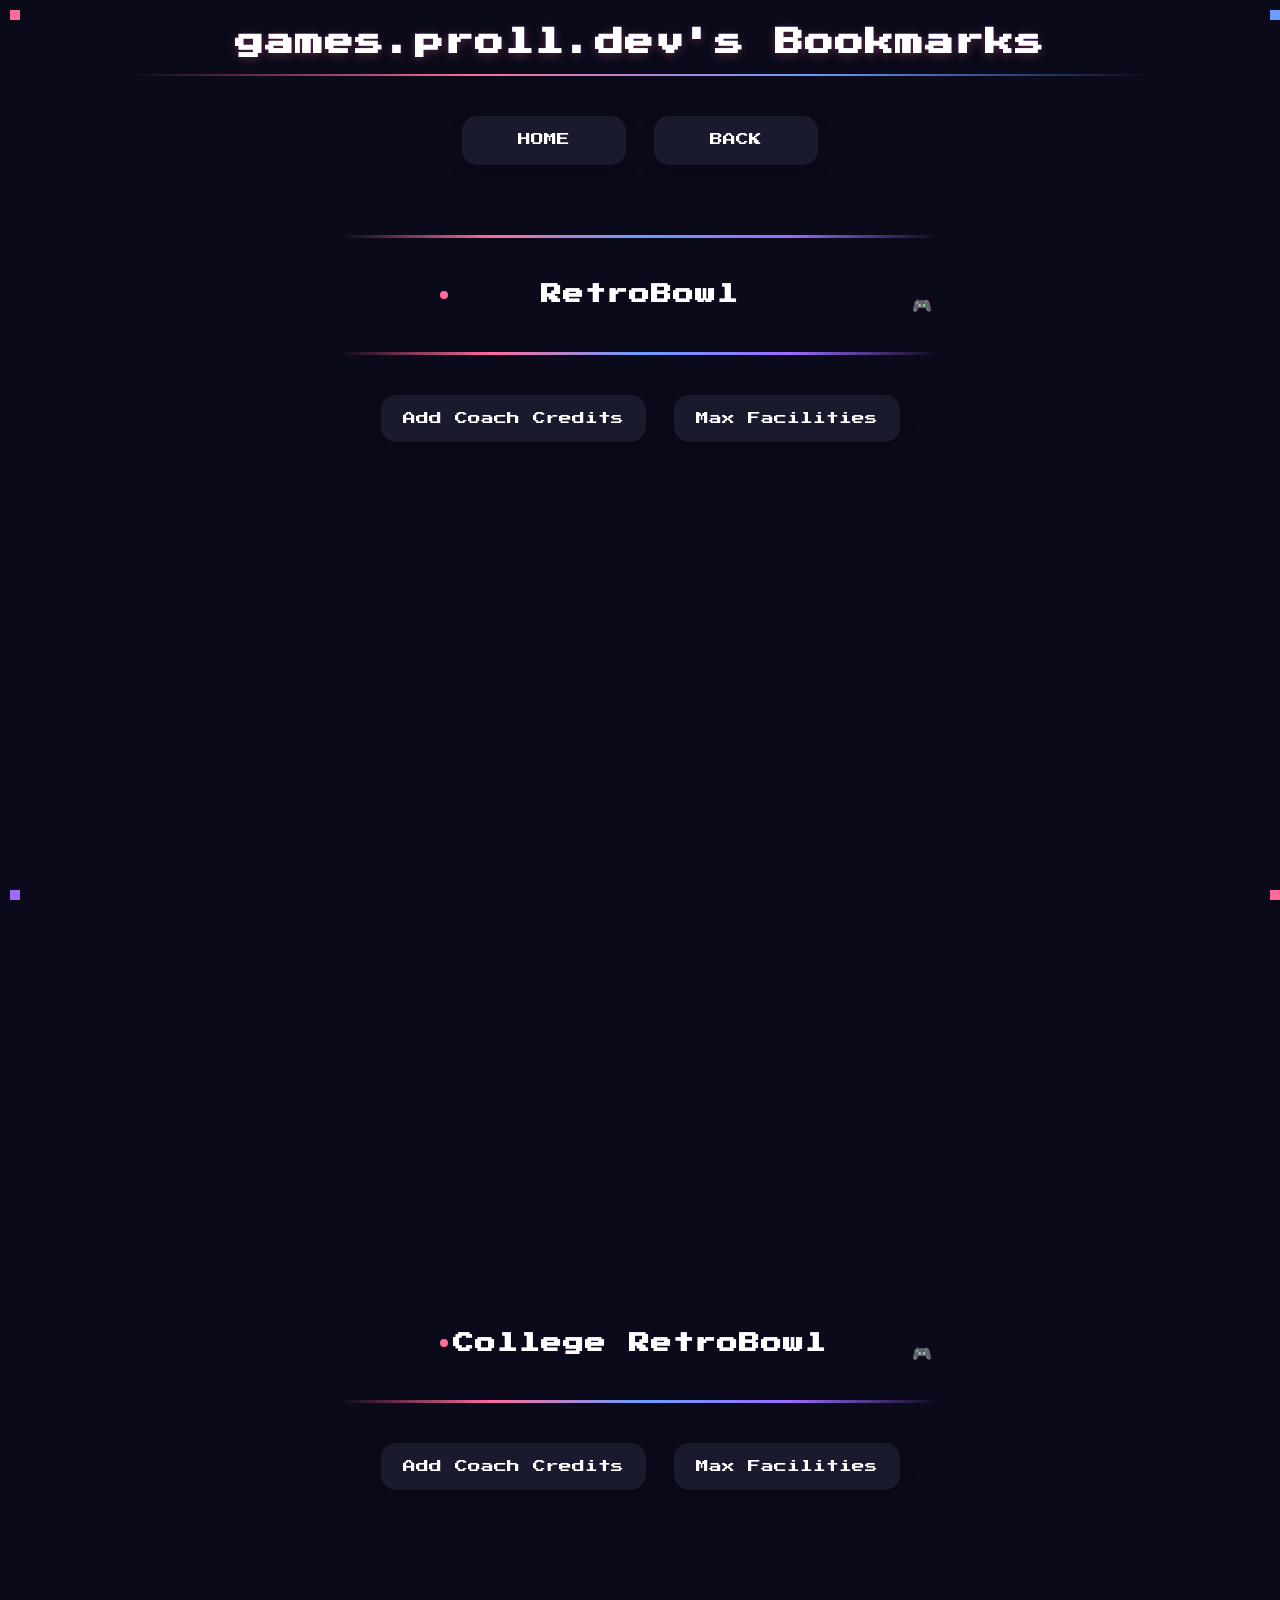
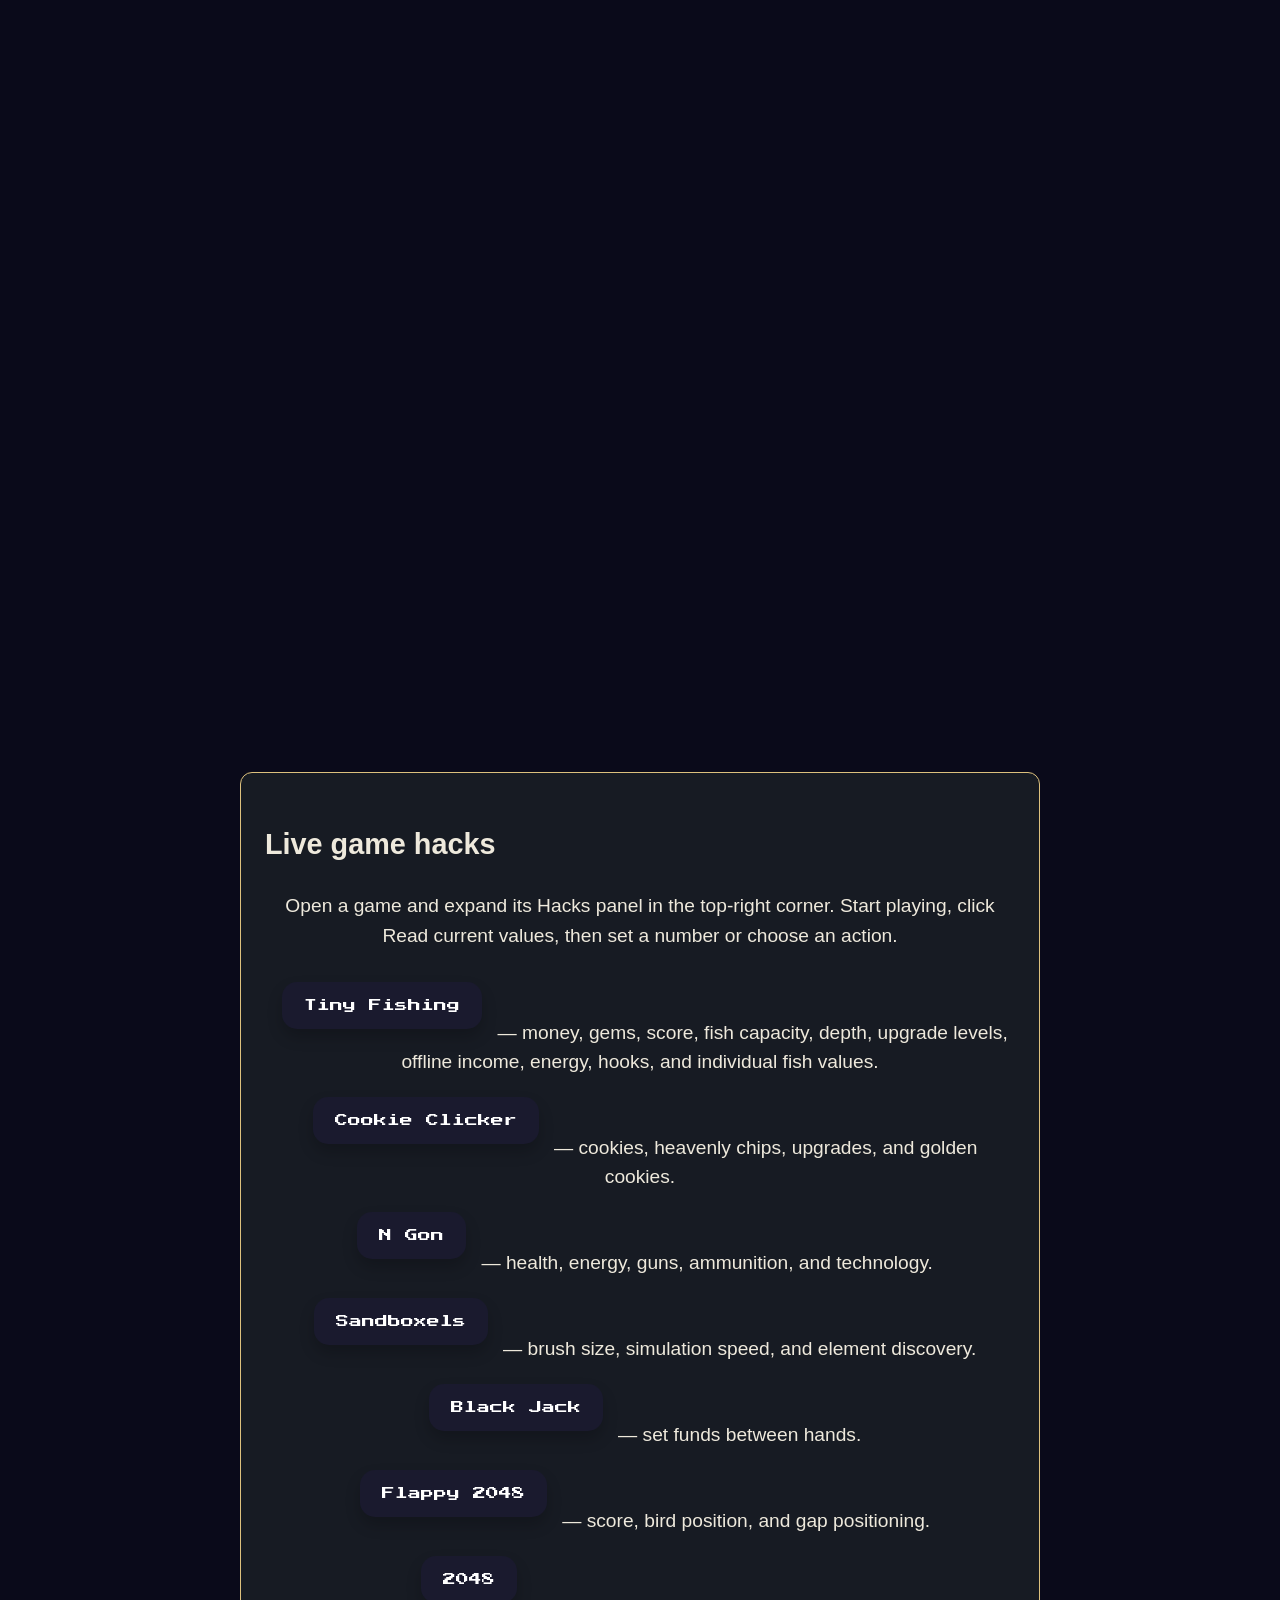
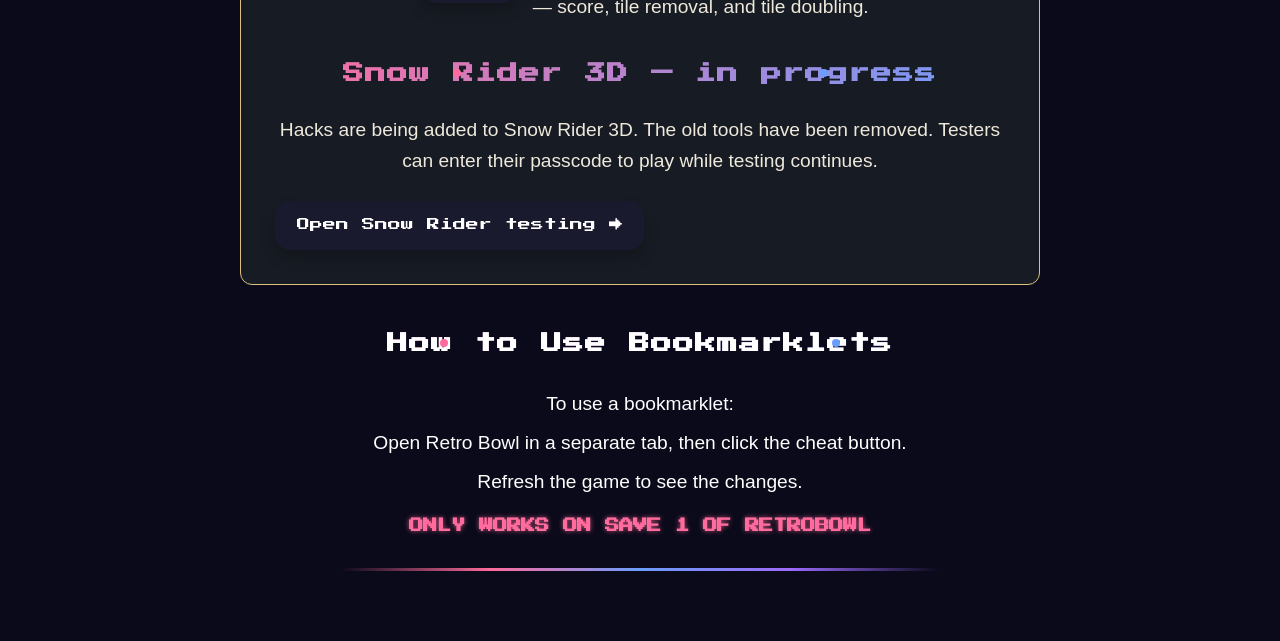
<file: bookmarks/index.html>
<!DOCTYPE NETSCAPE-Bookmark-file-1>
<META HTTP-EQUIV="Content-Type" CONTENT="text/html; charset=UTF-8">
<TITLE>Bookmarks Cheats By Martins</TITLE>

<H1 style="text-align: center; color: white; background-color: #333; padding: 20px; margin: 0;">games.proll.dev's Bookmarks</H1>

<div style="text-align: center; padding: 20px 0; background-color: #0a0a1a;">
    <a href="/" style="min-width: 120px;">HOME</a>
    <a href="javascript:history.back()" style="min-width: 120px;">BACK</a>
</div>

<DL style="color: white; font-family: Arial, sans-serif; min-height: 100vh;">
    <p style="text-align: center;">
        <DT>
            <H3 ADD_DATE="1711831621" LAST_MODIFIED="1726803204" PERSONAL_TOOLBAR_FOLDER="true" style="text-align: center; color: white;">RetroBowl</H3>
            <DL>
                <p style="text-align: center;">
                    <DT>
                        <ul style="list-style-type: none; padding: 0; text-align: center;">
                            <li>
                                <a href="javascript:(function() { 
                                       let saveDataKey='RetroBowl.0.savedata.ini'; 
                                       let saveData=localStorage.getItem(saveDataKey); 
                                       if (saveData) { 
                                           let credits = prompt('Enter the amount of coach credits to add:'); 
                                           if (credits !== null && !isNaN(credits) && credits.trim() !== '') { 
                                               let currentCredits = parseInt(saveData.match(/coach_credit=&quot;(\d+)&quot;/)[1]);
                                               let updatedCredits = currentCredits + parseInt(credits);
                                               let updatedSaveData = saveData.replace(/coach_credit=&quot;\d+&quot;/, 'coach_credit=&quot;' + updatedCredits + '&quot;'); 
                                               localStorage.setItem(saveDataKey, updatedSaveData); 
                                               alert('Coach credits updated to ' + updatedCredits + '! Refresh to see changes. proll.dev'); 
                                           } else { 
                                               alert('Invalid input. Please enter a valid number.'); 
                                           } 
                                       } else { 
                                           alert('Error. Please open Retro Bowl in a new tab and then click the button.'); 
                                       } 
                                   })();">Add Coach Credits</a>
                                <a href="javascript:(function() { 
                                       let saveDataKey='RetroBowl.0.savedata.ini'; 
                                       let saveData=localStorage.getItem(saveDataKey); 
                                       if (saveData) { 
                                           let updatedSaveData = saveData
                                               .replace(/facility_stadium=&quot;\d+&quot;/, 'facility_stadium=&quot;10&quot;')
                                               .replace(/facility_training=&quot;\d+&quot;/, 'facility_training=&quot;10&quot;')
                                               .replace(/facility_rehab=&quot;\d+&quot;/, 'facility_rehab=&quot;10&quot;');
                                           localStorage.setItem(saveDataKey, updatedSaveData); 
                                           alert('Facility levels maxed! proll.dev. Refresh to see changes.'); 
                                       } else { 
                                           alert('Error. Please open Retro Bowl in a new tab and then click the button.'); 
                                       } 
                                   })();">Max Facilities</a>
                            </li>
                        </ul>
                    </DT>
                </p>
            </DL>
            <H3 ADD_DATE="1711831621" LAST_MODIFIED="1726803204" PERSONAL_TOOLBAR_FOLDER="true" style="text-align: center; color: white;">College RetroBowl</H3>
            <DL>
                <p style="text-align: center;">
                    <DT>
                        <ul style="list-style-type: none; padding: 0; text-align: center;">
                            <li>
                                <a href="javascript:(function() { 
                                       let saveDataKey='RetroBowlCollege.0.savedata.ini'; 
                                       let saveData=localStorage.getItem(saveDataKey); 
                                       if (saveData) { 
                                           let credits = prompt('Enter the amount of coach credits to add:'); 
                                           if (credits !== null && !isNaN(credits) && credits.trim() !== '') { 
                                               let currentCredits = parseInt(saveData.match(/coach_credit=&quot;(\d+)&quot;/)[1]);
                                               let updatedCredits = currentCredits + parseInt(credits);
                                               let updatedSaveData = saveData.replace(/coach_credit=&quot;\d+&quot;/, 'coach_credit=&quot;' + updatedCredits + '&quot;'); 
                                               localStorage.setItem(saveDataKey, updatedSaveData); 
                                               alert('Coach credits updated to ' + updatedCredits + '! Refresh to see changes. proll.dev'); 
                                           } else { 
                                               alert('Invalid input. Please enter a valid number.'); 
                                           } 
                                       } else { 
                                           alert('Error. Please open Retro Bowl in a new tab and then click the button.'); 
                                       } 
                                   })();">Add Coach Credits</a>
                                <a href="javascript:(function() { 
                                       let saveDataKey='RetroBowlCollege.0.savedata.ini'; 
                                       let saveData=localStorage.getItem(saveDataKey); 
                                       if (saveData) { 
                                           let updatedSaveData = saveData
                                               .replace(/facility_stadium=&quot;\d+&quot;/, 'facility_stadium=&quot;10&quot;')
                                               .replace(/facility_training=&quot;\d+&quot;/, 'facility_training=&quot;10&quot;')
                                               .replace(/facility_rehab=&quot;\d+&quot;/, 'facility_rehab=&quot;10&quot;');
                                           localStorage.setItem(saveDataKey, updatedSaveData); 
                                           alert('Facility levels maxed! proll.dev. Refresh to see changes.'); 
                                       } else { 
                                           alert('Error. Please open Retro Bowl in a new tab and then click the button.'); 
                                       } 
                                   })();">Max Facilities</a>
                            </li>
                        </ul>
                    </DT>
                </p>
            </DL>
            <section style="max-width:760px;margin:32px auto;padding:24px;border:1px solid #ddc17d;border-radius:12px;background:#171b23;color:#eee9dc;">
                <h2>Live game hacks</h2>
                <p>Open a game and expand its Hacks panel in the top-right corner. Start playing, click Read current values, then set a number or choose an action.</p>
                <ul>
                    <li><a href="/g/tinyfishing/">Tiny Fishing</a> — money, gems, score, fish capacity, depth, upgrade levels, offline income, energy, hooks, and individual fish values.</li>
                    <li><a href="/g/cookieclicker/">Cookie Clicker</a> — cookies, heavenly chips, upgrades, and golden cookies.</li>
                    <li><a href="/g/ngon/">N Gon</a> — health, energy, guns, ammunition, and technology.</li>
                    <li><a href="/g/sandboxels/">Sandboxels</a> — brush size, simulation speed, and element discovery.</li>
                    <li><a href="/g/blackjack/">Black Jack</a> — set funds between hands.</li>
                    <li><a href="/g/flappy-2048/">Flappy 2048</a> — score, bird position, and gap positioning.</li>
                    <li><a href="/g/2048/">2048</a> — score, tile removal, and tile doubling.</li>
                </ul>
                <h3>Snow Rider 3D — in progress</h3>
                <p>Hacks are being added to Snow Rider 3D. The old tools have been removed. Testers can enter their passcode to play while testing continues.</p>
                <a href="/g/snowrider3d/">Open Snow Rider testing →</a>
            </section>
            <p style="text-align: center;">
                <H3 style="text-align: center; color: white;">How to Use Bookmarklets</H3>
                <ul style="list-style-type: none; padding: 0; text-align: center;">
                    <li>To use a bookmarklet:</li>
                    <li>Open Retro Bowl in a separate tab, then click the cheat button.</li>
                    <li>Refresh the game to see the changes.</li>
                    <li style="color: red;">ONLY WORKS ON SAVE 1 OF RETROBOWL</li>
                </ul>
            </p>
        </DT>
    </p>

    <style>
        @import url("https://fonts.googleapis.com/css2?family=Press+Start+2P&family=VT323&display=swap");

        :root {
            --bg-primary: #0a0a1a;
            --bg-secondary: #1a1a2e;
            --bg-tertiary: #25253a;
            --accent-pink: #ff6b9d;
            --accent-blue: #6b9dff;
            --accent-purple: #9d6bff;
            --text-primary: #ffffff;
            --text-secondary: #c0c0d0;
            --shadow-md: 0 8px 15px rgba(0, 0, 0, 0.2);
            --transition-normal: 0.3s cubic-bezier(0.2, 0.8, 0.2, 1);
        }

        body {
            background-color: var(--bg-primary);
            color: var(--text-primary);
            margin: 0;
            min-height: 100vh;
            font-family: "VT323", monospace;
            font-size: 1.2rem;
            line-height: 1.6;
            position: relative;
        }

        body:after {
            content: '';
            position: fixed;
            top: 0;
            left: 0;
            width: 100%;
            height: 100%;
            pointer-events: none;
            background: url('https://www.transparenttextures.com/patterns/stardust.png');
            opacity: 0.1;
            z-index: -1;
        }

        H1 {
            text-align: center;
            background: linear-gradient(135deg, var(--accent-pink), var(--accent-blue), var(--accent-purple));
            -webkit-background-clip: text;
            background-clip: text;
            color: transparent;
            text-shadow: 0 2px 10px rgba(255, 107, 157, 0.3);
            letter-spacing: 1px;
            padding: 30px;
            margin: 0;
            font-family: "Press Start 2P", cursive;
            font-size: 1.8rem;
            position: relative;
        }

        H1:after {
            content: "";
            position: absolute;
            bottom: 10px;
            left: 50%;
            transform: translateX(-50%);
            width: 80%;
            height: 2px;
            background: linear-gradient(90deg, transparent, var(--accent-pink), var(--accent-blue), transparent);
        }

        H3 {
            text-align: center;
            background: linear-gradient(135deg, var(--accent-pink), var(--accent-blue));
            -webkit-background-clip: text;
            background-clip: text;
            color: transparent;
            font-family: "Press Start 2P", cursive;
            font-size: 1.3rem;
            letter-spacing: 1px;
            margin: 25px 0 15px;
            padding: 10px;
            position: relative;
        }

        H3:before, H3:after {
            content: "";
            position: absolute;
            width: 8px;
            height: 8px;
            border-radius: 50%;
            top: 50%;
            transform: translateY(-50%);
        }

        H3:before {
            left: 25%;
            background: var(--accent-pink);
        }

        H3:after {
            right: 25%;
            background: var(--accent-blue);
        }

        DL {
            color: var(--text-primary);
            font-family: "VT323", monospace;
            min-height: 100vh;
            padding: 0 20px 40px;
            max-width: 800px;
            margin: 0 auto;
        }

        p {
            text-align: center;
            margin: 15px 0;
        }

        ul {
            list-style-type: none;
            padding: 0;
            text-align: center;
            margin: 20px 0;
        }

        li {
            margin: 10px 0;
            font-size: 1.2rem;
            line-height: 1.5;
        }

        li[style*="color: red"] {
            color: var(--accent-pink) !important;
            font-weight: bold;
            font-family: "Press Start 2P", cursive;
            font-size: 0.9rem;
            margin-top: 20px;
            text-shadow: 0 0 5px rgba(255, 107, 157, 0.7);
        }

        a {
            color: var(--text-primary) !important;
            text-decoration: none;
            padding: 12px 20px !important;
            display: inline-block;
            border: 2px solid transparent !important;
            border-radius: 15px !important;
            margin: 10px !important;
            background: var(--bg-secondary);
            box-shadow: var(--shadow-md);
            transition: all var(--transition-normal);
            position: relative;
            overflow: hidden;
            font-family: "Press Start 2P", cursive;
            font-size: 0.8rem;
            text-align: center;
        }

        a:before {
            content: "";
            position: absolute;
            top: 0;
            left: 0;
            right: 0;
            bottom: 0;
            background: linear-gradient(135deg, var(--accent-pink), var(--accent-blue));
            opacity: 0;
            transition: opacity var(--transition-normal);
            z-index: -1;
            border-radius: 15px;
        }

        a:hover {
            transform: translateY(-5px);
            border-color: var(--accent-pink) !important;
            box-shadow: 0 12px 20px rgba(0, 0, 0, 0.3);
        }

        a:hover:before {
            opacity: 0.1;
        }

        H3[ADD_DATE]:after {
            content: "🎮";
            position: absolute;
            right: 15%;
            top: 50%;
            transform: translateY(-50%);
            font-size: 1rem;
            background: none;
            -webkit-background-clip: initial;
            background-clip: initial;
            color: var(--accent-pink);
        }

        DL > p:not(:last-child):after {
            content: "";
            display: block;
            height: 3px;
            background: linear-gradient(90deg, transparent, var(--accent-pink), var(--accent-blue), var(--accent-purple), transparent);
            margin: 30px auto;
            width: 80%;
            max-width: 600px;
            border-radius: 3px;
        }

        @media (max-width: 768px) {
            H1 { font-size: 1.4rem; padding: 20px; }
            H3 { font-size: 1.1rem; }
            a { padding: 10px 15px !important; font-size: 0.7rem; }
        }

        body:before {
            content: "";
            position: fixed;
            top: 10px;
            left: 10px;
            width: 10px;
            height: 10px;
            background: var(--accent-pink);
            z-index: 10;
            box-shadow: 
                calc(100vw - 20px) 0 0 var(--accent-blue),
                0 calc(100vh - 20px) 0 var(--accent-purple),
                calc(100vw - 20px) calc(100vh - 20px) 0 var(--accent-pink);
        }
    </style>
</DL>
</html>
</file>
